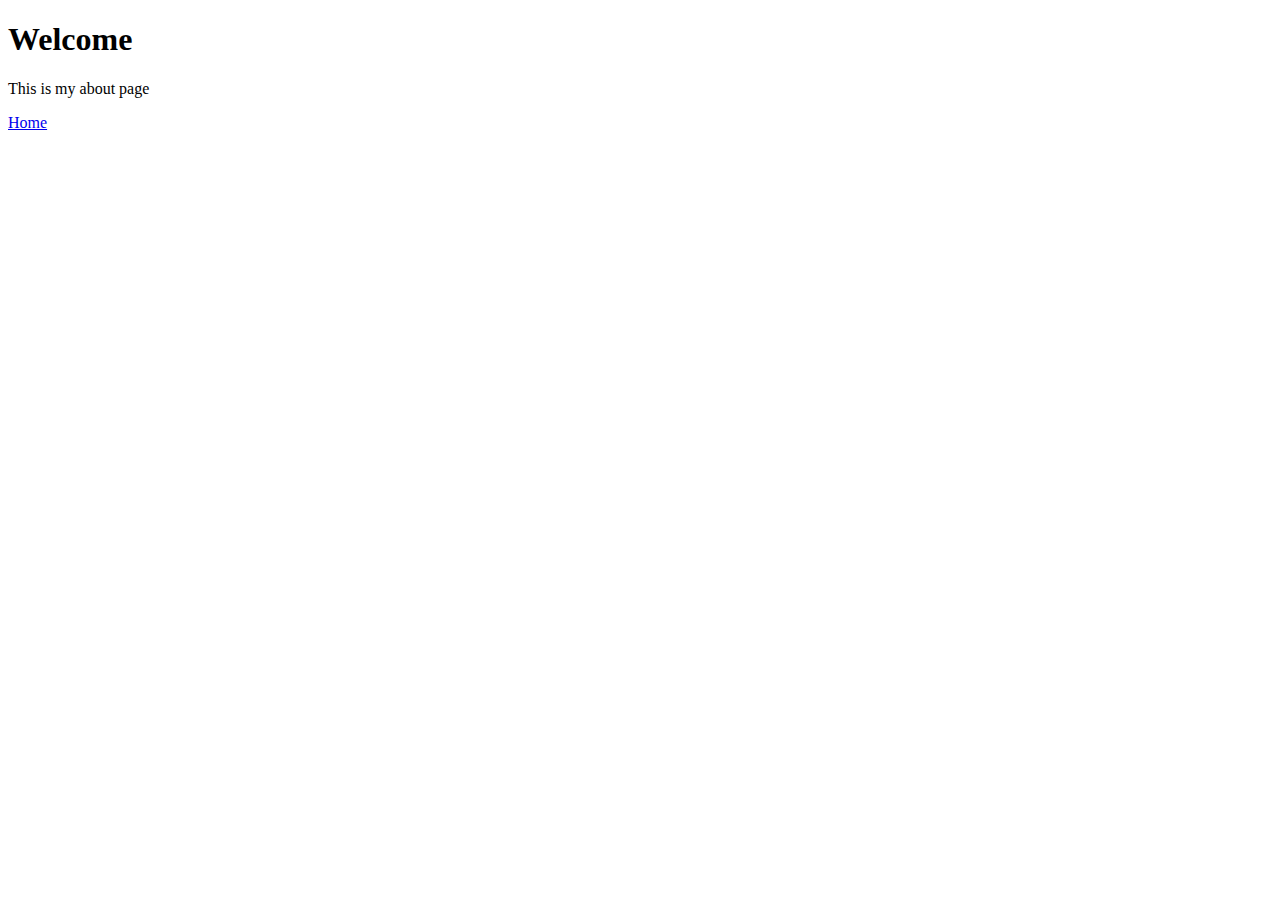
<file: about.html>
<!DOCTYPE html>
<html lang="en">
<head>
    <meta charset="UTF-8">
    <meta name="viewport" content="width=device-width, initial-scale=1.0">
    <title>About</title>
</head>
<body>
    <h1>Welcome</h1>
    <p>This is my about page</p>
    <a href="index.html">Home</a>
</body>
</html>
</file>
